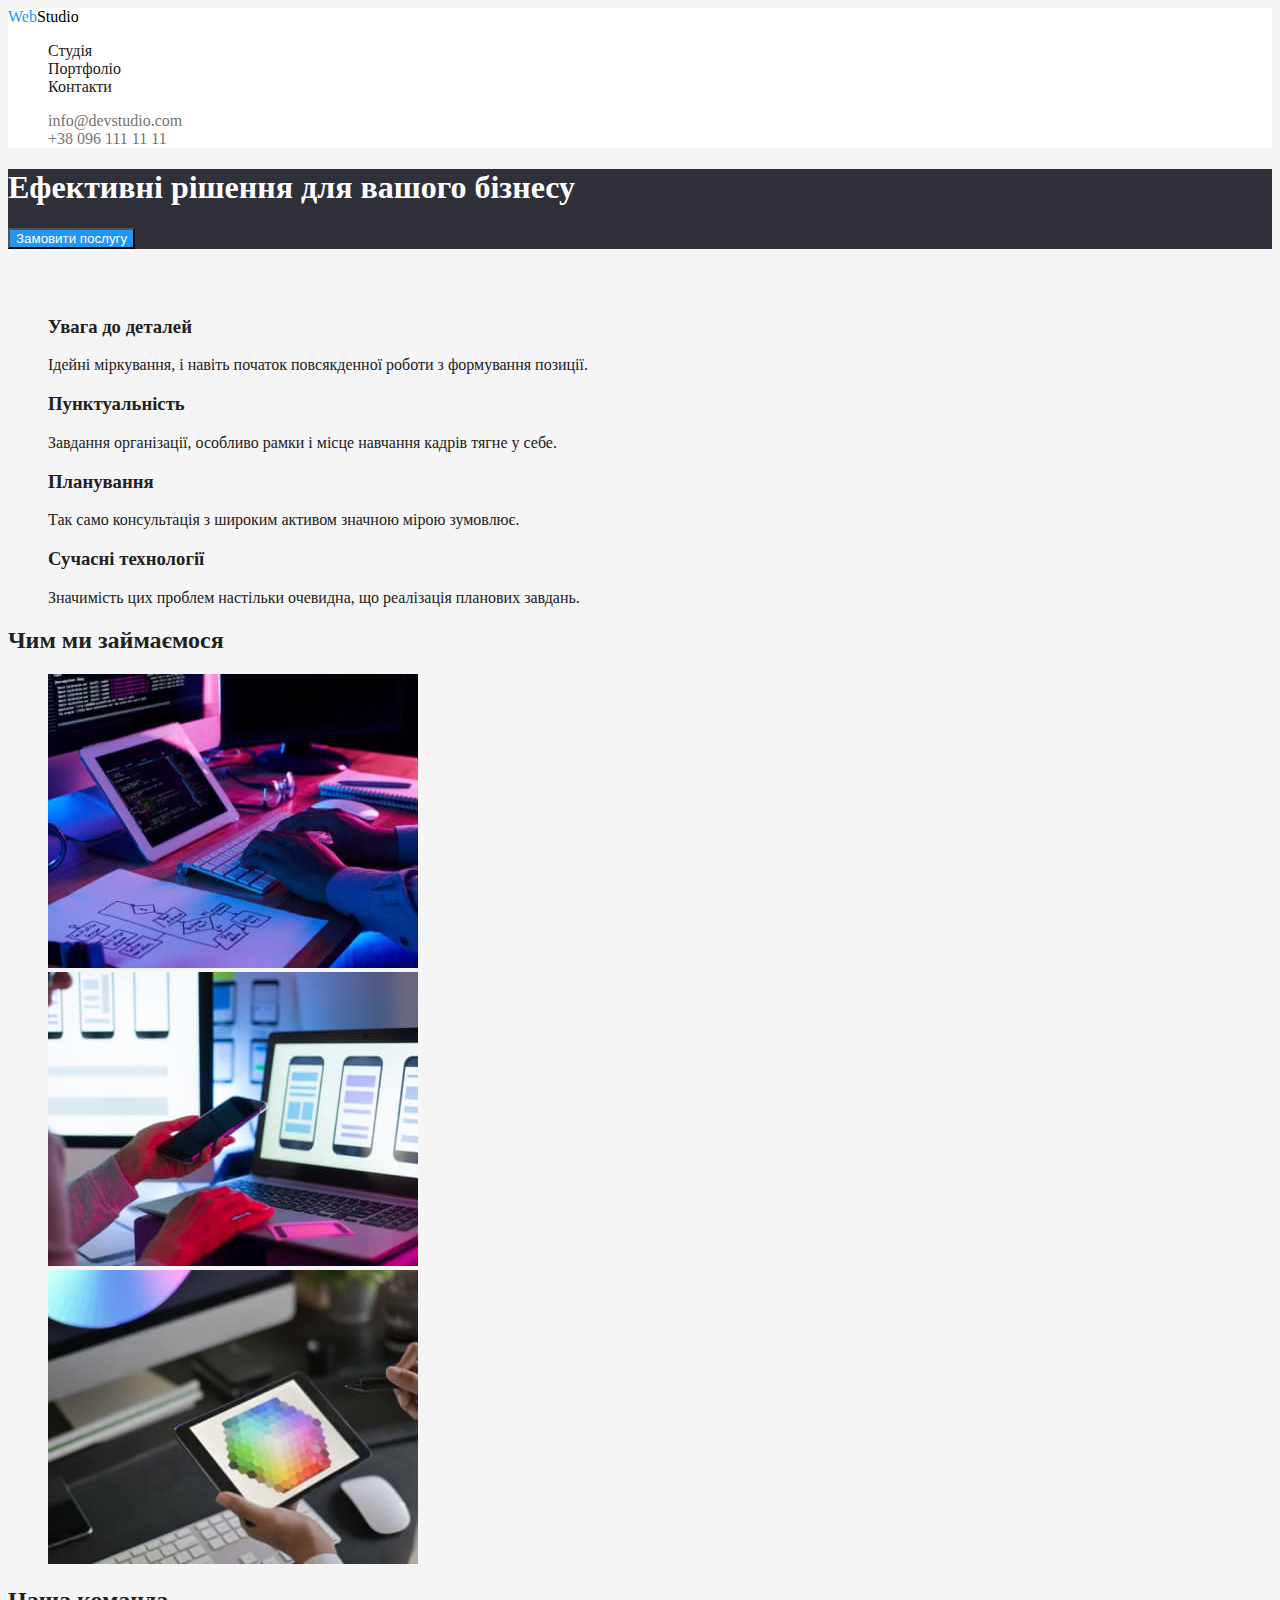
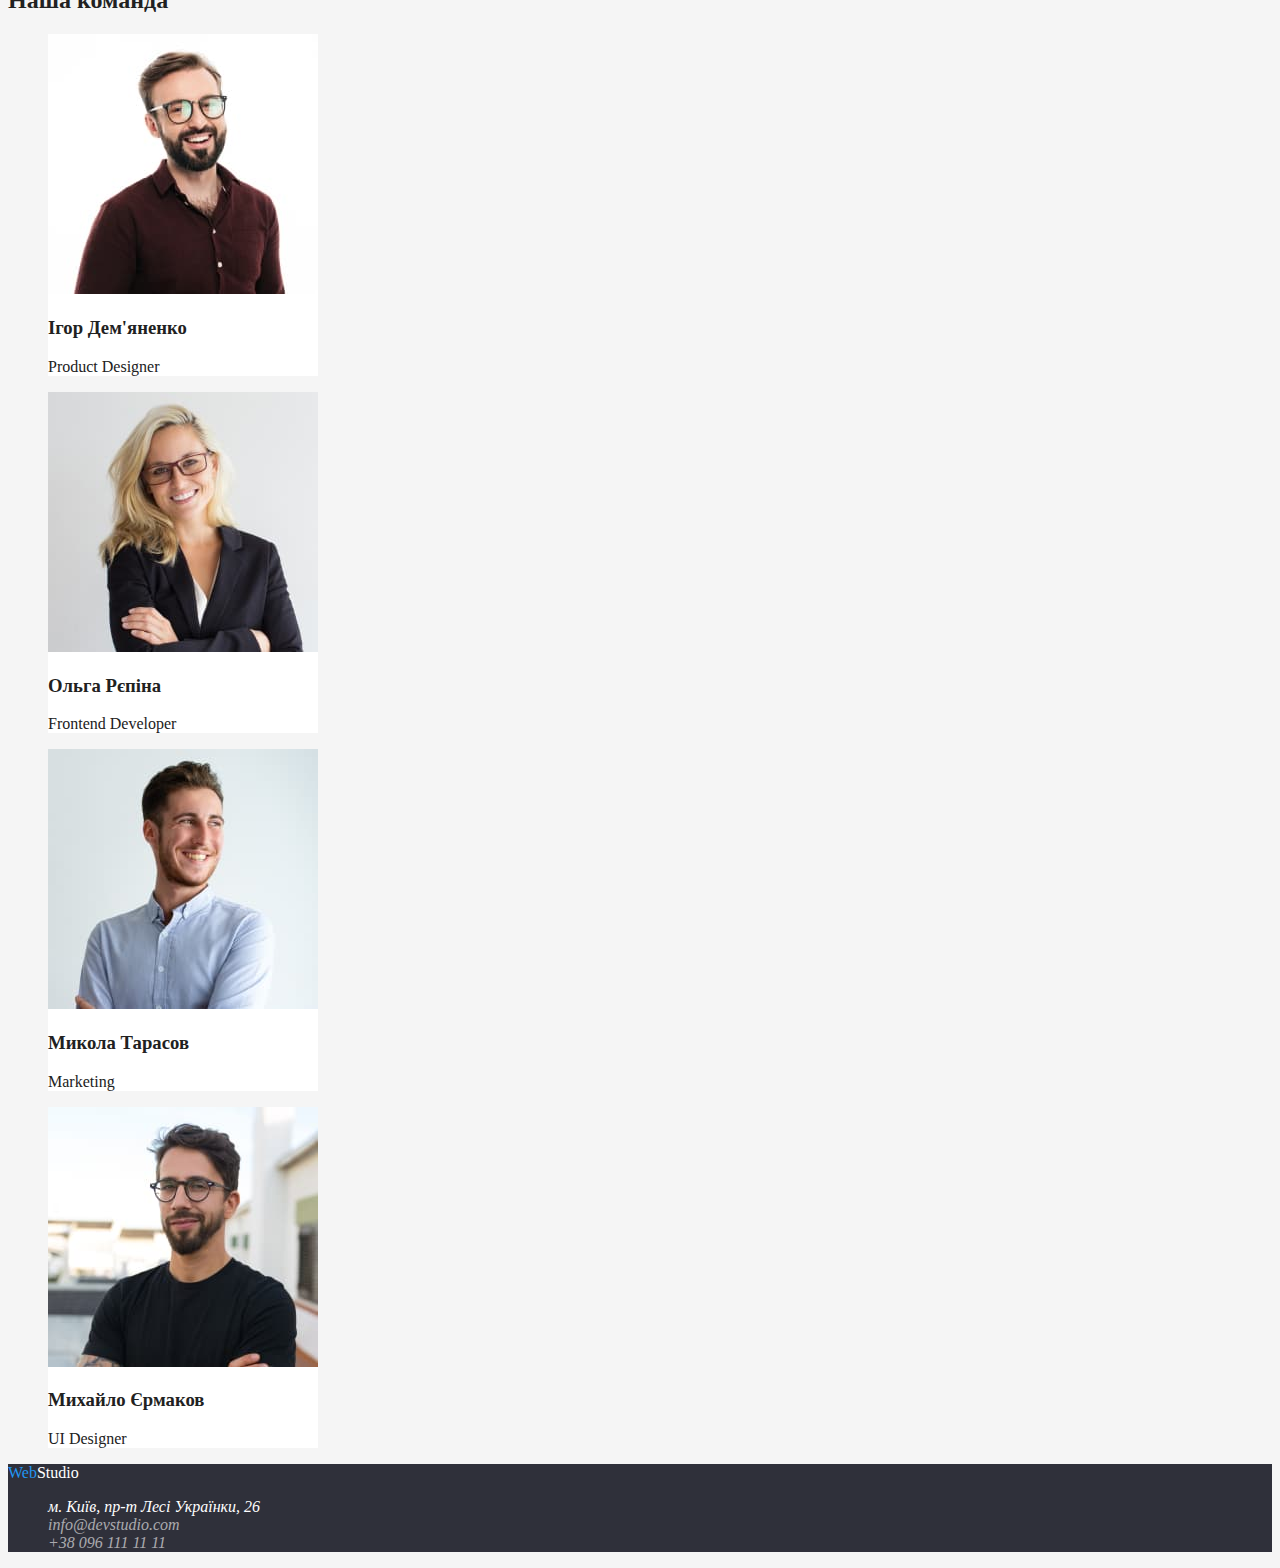
<file: index.html>
<!DOCTYPE html>
<html lang="uk">
  <head>
    <meta charset="UTF-8" />
    <meta http-equiv="X-UA-Compatible" content="IE=edge" />
    <meta name="viewport" content="width=device-width, initial-scale=1.0" />
    <title>Студія</title>
    <link rel="stylesheet" href="./css/styles.css" />
  </head>
  <body>
    <!-- Шапка сайта -->
    <header class="page-header">
      <nav>
        <a class="logo link" href="./index.html"
          >Web<span class="header-logo">Studio</span></a
        >
        <ul class="site-nav list">
          <li><a class="nav-menu link" href="#">Студія</a></li>
          <li><a class="nav-menu link" href="#">Портфоліо</a></li>
          <li><a class="nav-menu link" href="#">Контакти</a></li>
        </ul>
      </nav>
      <ul class="list">
        <li>
          <a class="contacts link" href="mailto:info@devstudio.com"
            >info@devstudio.com</a
          >
        </li>
        <li>
          <a class="contacts link" href="tel:+380961111111"
            >+38 096 111 11 11</a
          >
        </li>
      </ul>
    </header>
    <main>
      <!-- Герой -->
      <section class="hero">
        <h1 class="hero-title">Ефективні рішення для вашого бізнесу</h1>
        <button type="button" class="hero-button">Замовити послугу</button>
      </section>
      <!-- Секція переваг -->
      <section class="section">
        <h2 class="invisible-title">Наші переваги</h2>
        <ul class="list">
          <li>
            <h3>Увага до деталей</h3>
            <p class="text">
              Ідейні міркування, і навіть початок повсякденної роботи з
              формування позиції.
            </p>
          </li>
          <li>
            <h3>Пунктуальність</h3>
            <p class="text">
              Завдання організації, особливо рамки і місце навчання кадрів тягне
              у себе.
            </p>
          </li>
          <li>
            <h3>Планування</h3>
            <p class="text">
              Так само консультація з широким активом значною мірою зумовлює.
            </p>
          </li>
          <li>
            <h3>Сучасні технології</h3>
            <p class="text">
              Значимість цих проблем настільки очевидна, що реалізація планових
              завдань.
            </p>
          </li>
        </ul>
      </section>
      <!-- Секція занять -->
      <section class="section">
        <h2>Чим ми займаємося</h2>
        <ul class="list">
          <li>
            <img
              src="./images/box1.jpg"
              alt="Людина працює за комп’ютером"
              width="370"
            />
          </li>
          <li>
            <img
              src="./images/box2.jpg"
              alt="Людина працює за смартфоном"
              width="370"
            />
          </li>
          <li>
            <img
              src="./images/box3.jpg"
              alt="Людина працює за планшетом"
              width="370"
            />
          </li>
        </ul>
      </section>
      <!-- Секція команди -->
      <section class="section">
        <h2>Наша команда</h2>
        <ul class="list">
          <li class="list-team">
            <img
              src="./images/team_card1.jpg"
              alt="Фото дизайнера продукту"
              width="270"
            />
            <h3>Ігор Дем'яненко</h3>
            <p lang="en" class="text">Product Designer</p>
          </li>
          <li class="list-team">
            <img
              src="./images/team_card2.jpg"
              alt="Фото розробника інтерфейсу"
              width="270"
            />
            <h3>Ольга Рєпіна</h3>
            <p lang="en" class="text">Frontend Developer</p>
          </li>
          <li class="list-team">
            <img
              src="./images/team_card3.jpg"
              alt="Фото маркетолога"
              width="270"
            />
            <h3>Микола Тарасов</h3>
            <p lang="en" class="text">Marketing</p>
          </li>
          <li class="list-team">
            <img
              src="./images/team_card4.jpg"
              alt="Фото дизайнера інтерфейсу користувача"
              width="270"
            />
            <h3>Михайло Єрмаков</h3>
            <p lang="en" class="text">UI Designer</p>
          </li>
        </ul>
      </section>
    </main>
    <!-- Секція футера -->
    <footer>
      <a class="logo link" href="./index.html"
        >Web<span class="footer-logo">Studio</span></a
      >
      <address>
        <ul class="list">
          <li>
            <a
              class="link address"
              href="https://goo.gl/maps/CPtrU1FHBa2aNyZL9"
              target="_blank"
              rel="noopener noreferrer nofollow"
              >м. Київ, пр-т Лесі Українки, 26</a
            >
          </li>
          <li>
            <a class="link callback" href="mailto:info@devstudio.com"
              >info@devstudio.com</a
            >
          </li>
          <li>
            <a class="link callback" href="tel:+380961111111"
              >+38 096 111 11 11</a
            >
          </li>
        </ul>
      </address>
    </footer>
  </body>
</html>
</file>
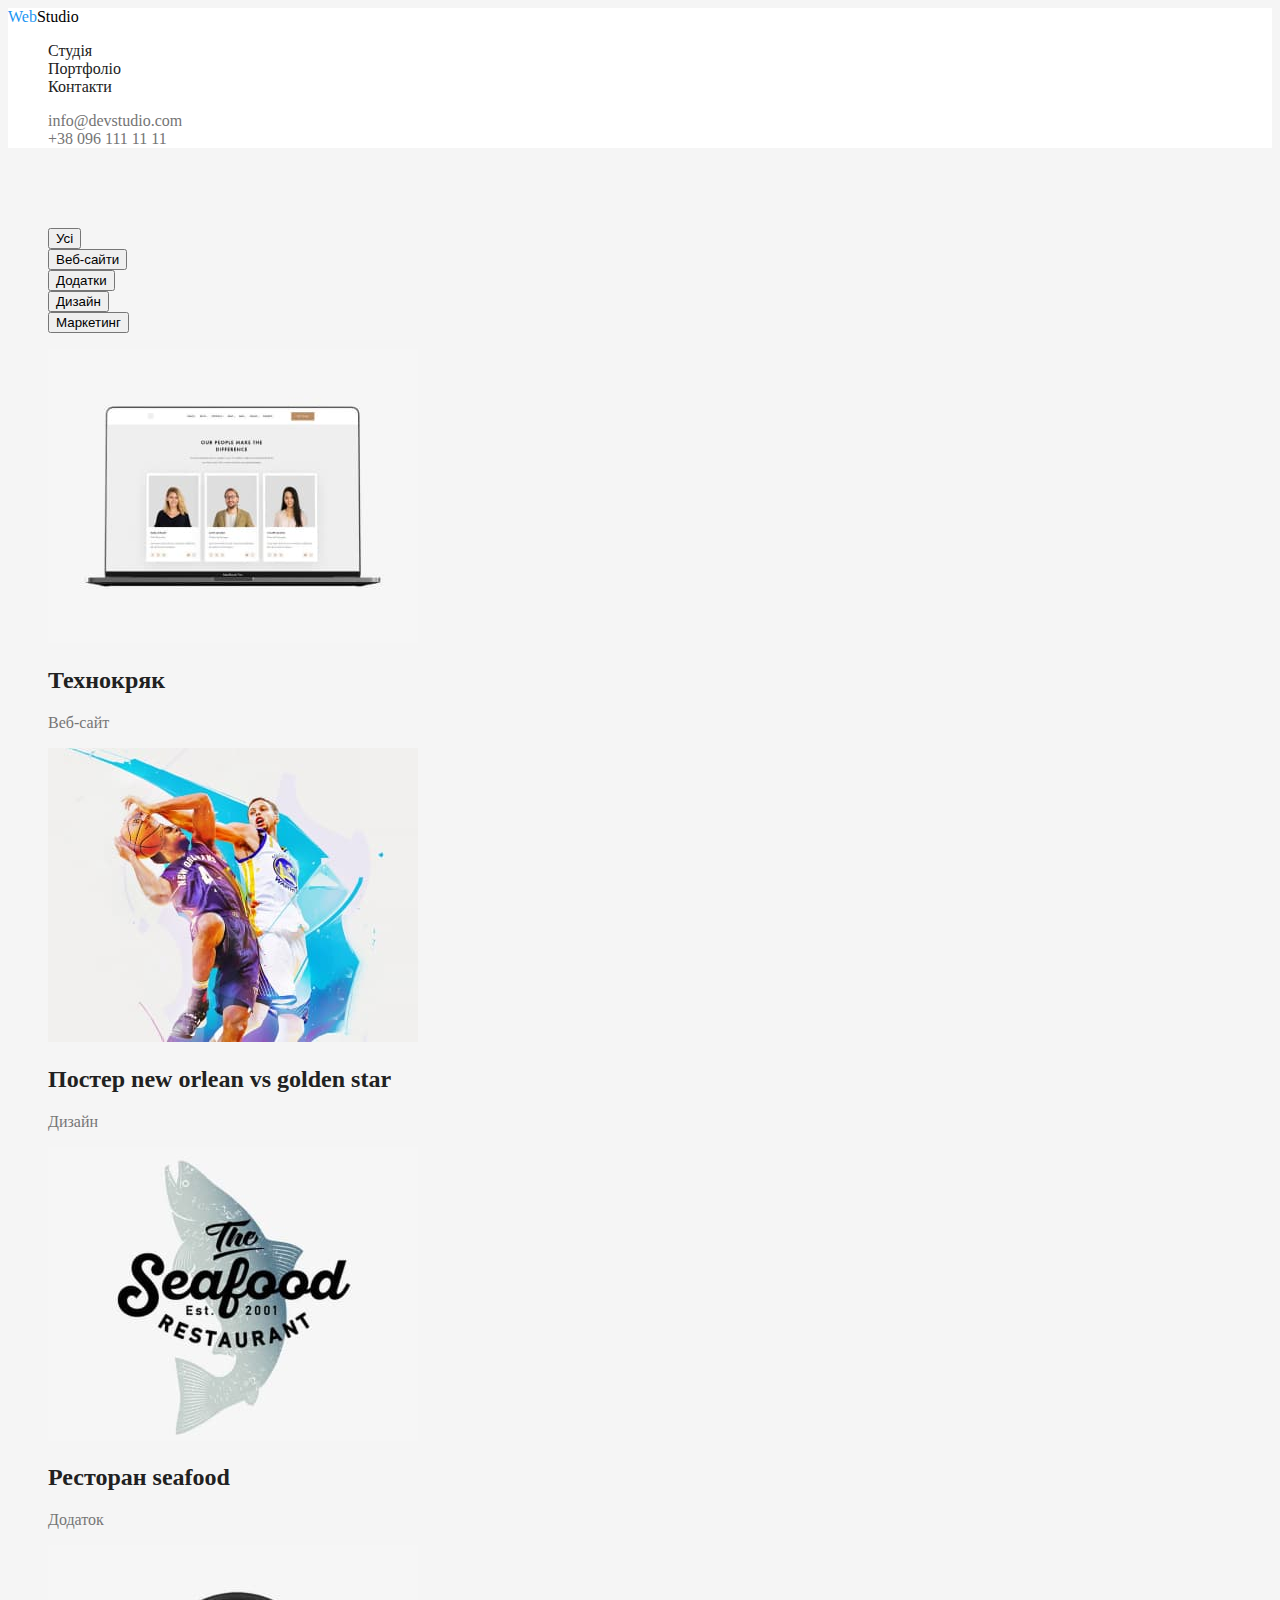
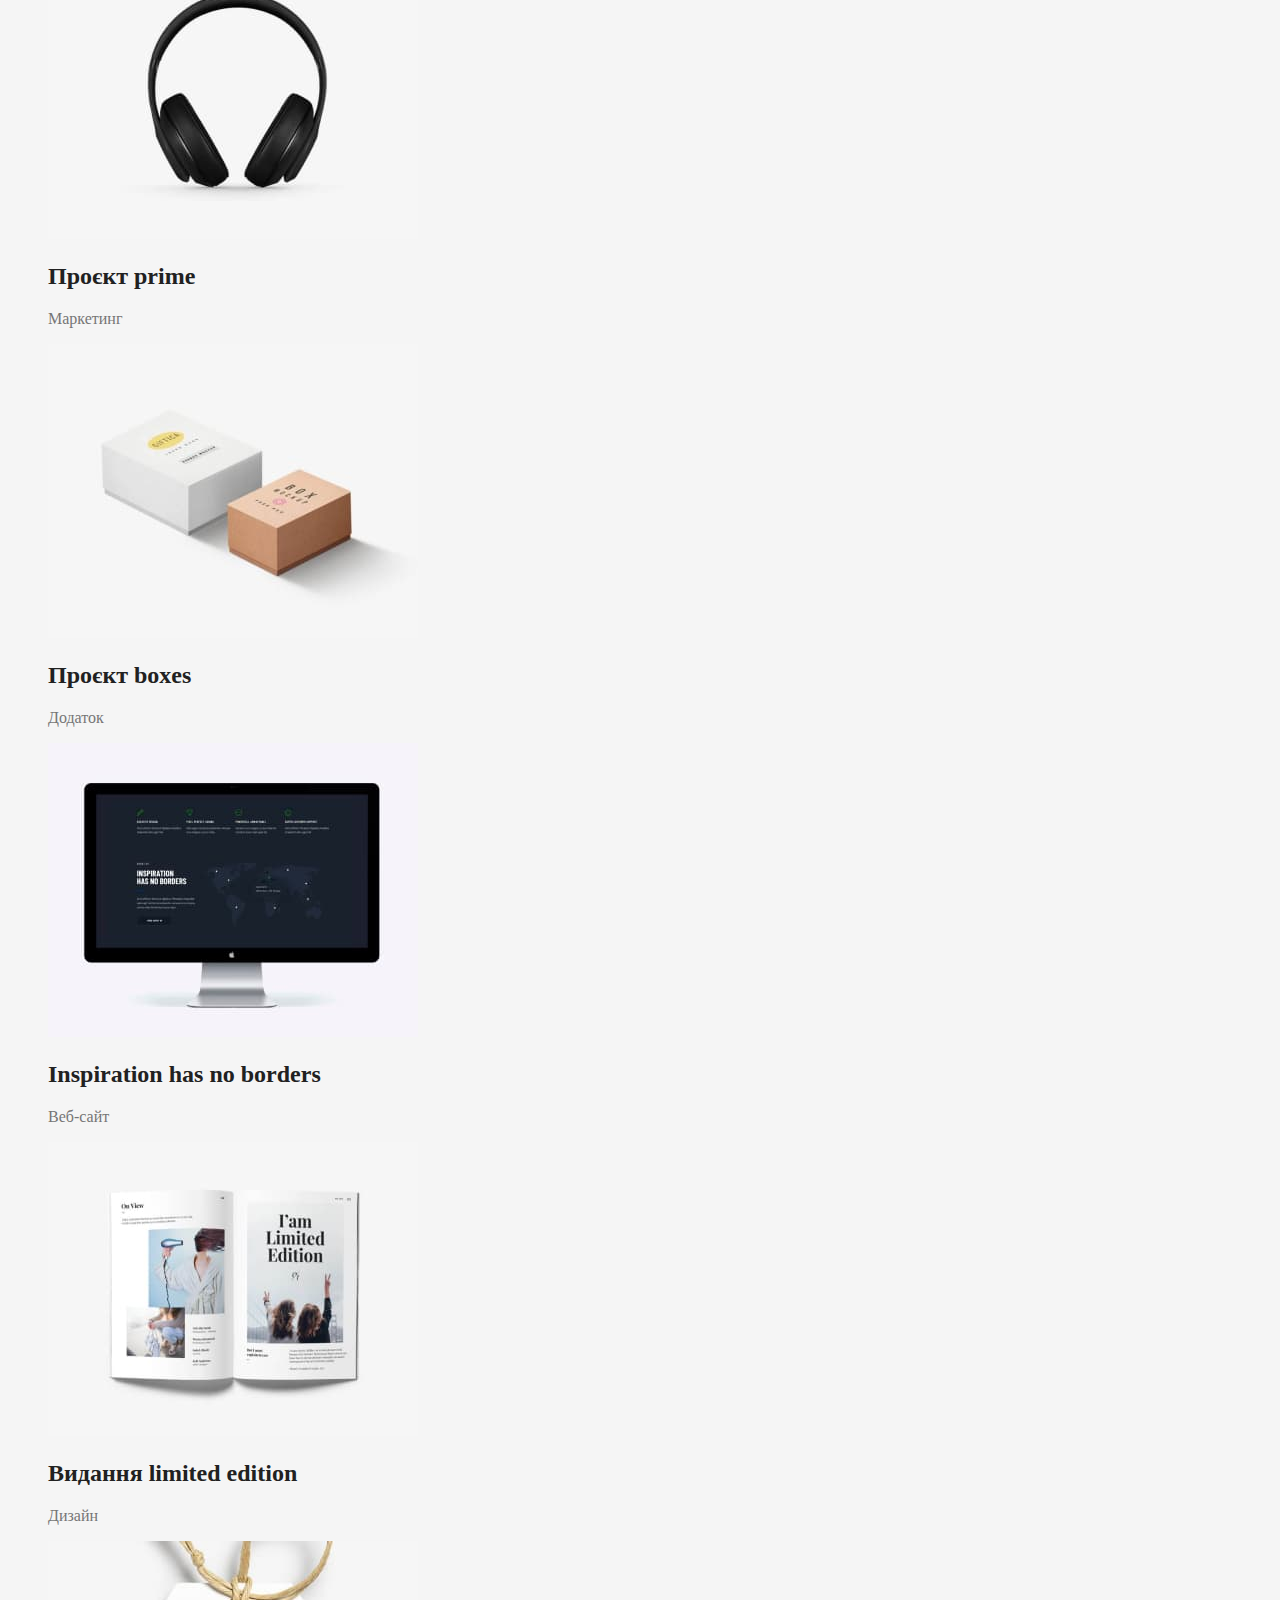
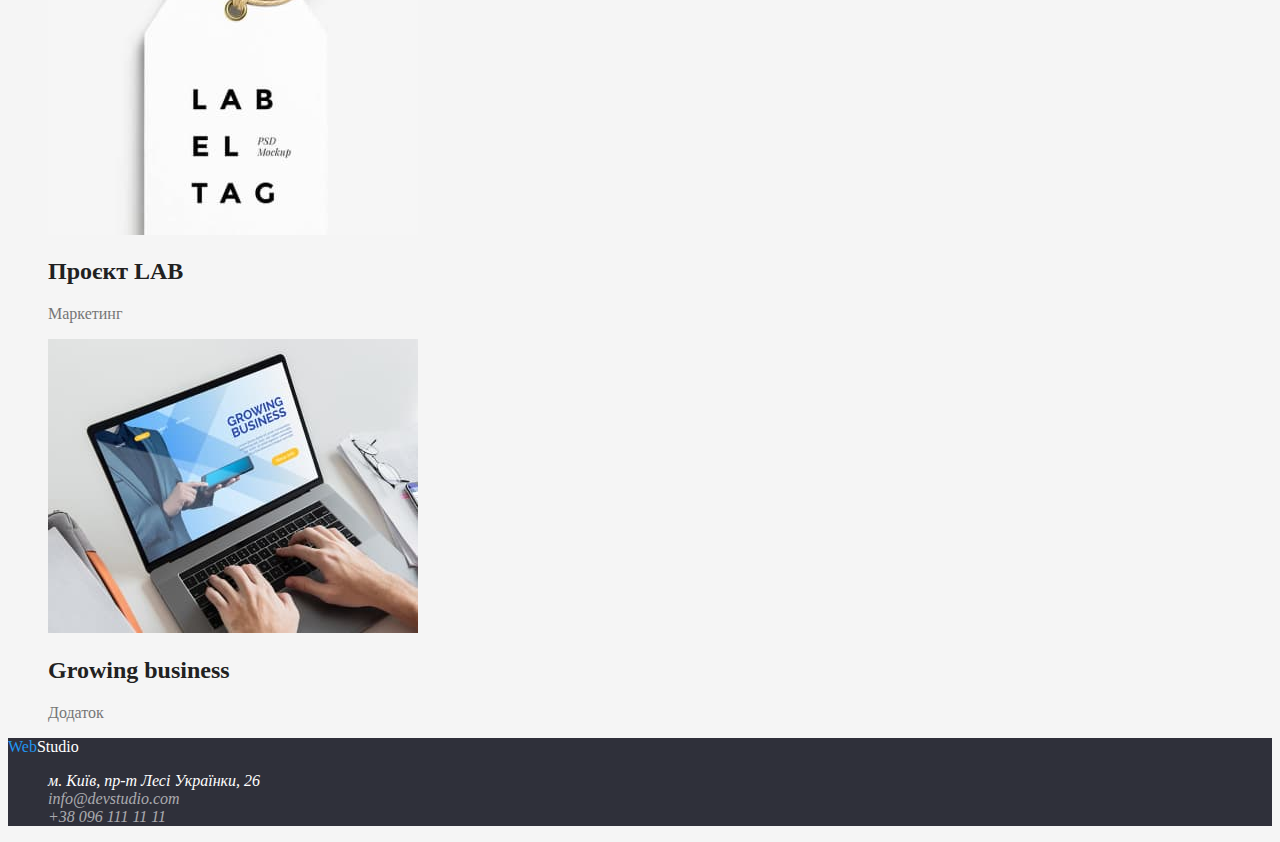
<file: portfolio.html>
<!DOCTYPE html>
<html lang="en">
  <head>
    <meta charset="UTF-8" />
    <meta http-equiv="X-UA-Compatible" content="IE=edge" />
    <meta name="viewport" content="width=device-width, initial-scale=1.0" />
    <title>Портфоліо</title>
    <link rel="stylesheet" href="./css/styles.css" />
  </head>
  <body>
    <!-- Шапка сайту -->
    <header class="page-header">
      <nav>
        <a class="logo link" href="./index.html"
          >Web<span class="header-logo">Studio</span></a
        >
        <ul class="site-nav list">
          <li><a class="nav-menu link" href="#">Студія</a></li>
          <li><a class="nav-menu link" href="#">Портфоліо</a></li>
          <li><a class="nav-menu link" href="#">Контакти</a></li>
        </ul>
      </nav>
      <ul class="list decision">
        <li>
          <a class="contacts link" href="mailto:info@devstudio.com"
            >info@devstudio.com</a
          >
        </li>
        <li>
          <a class="contacts link" href="tel:+380961111111"
            >+38 096 111 11 11</a
          >
        </li>
      </ul>
    </header>
    <main>
      <!-- Портфоліо -->
      <section class="section">
        <h1 class="invisible-title">Портфоліо</h1>
        <ul class="list">
          <li><button type="button">Усі</button></li>
          <li><button type="button">Веб-сайти</button></li>
          <li><button type="button">Додатки</button></li>
          <li><button type="button">Дизайн</button></li>
          <li><button type="button">Маркетинг</button></li>
        </ul>
        <ul class="list">
          <li>
            <a
              class="link"
              href="#"
              target="_blank"
              rel="noreferrer noopener nofollow"
            >
              <img
                src="./images/portfolio/project1.jpg"
                alt="two women and one man"
                width="370"
              />
              <h2 class="list-title">Технокряк</h2>
              <p class="list-text">Веб-сайт</p>
            </a>
          </li>
          <li>
            <a
              class="link"
              href="#"
              target="_blank"
              rel="noreferrer noopener nofollow"
            >
              <img
                src="./images/portfolio/project2.jpg"
                alt="two men play basketball"
                width="370"
              />
              <h2 class="list-title">Постер new orlean vs golden star</h2>
              <p class="list-text">Дизайн</p>
            </a>
          </li>
          <li>
            <a
              class="link"
              href="#"
              target="_blank"
              rel="noreferrer noopener nofollow"
            >
              <img
                src="./images/portfolio/project3.jpg"
                alt="restaurant logo"
                width="370"
              />
              <h2 class="list-title">
                Ресторан <span lang="en">seafood</span>
              </h2>
              <p class="list-text">Додаток</p>
            </a>
          </li>
          <li>
            <a
              class="link"
              href="#"
              target="_blank"
              rel="noreferrer noopener nofollow"
            >
              <img
                src="./images/portfolio/project4.jpg"
                alt="black headphone"
                width="370"
              />
              <h2 class="list-title">Проєкт <span lang="en">prime</span></h2>
              <p class="list-text">Маркетинг</p>
            </a>
          </li>
          <li>
            <a
              class="link"
              href="#"
              target="_blank"
              rel="noreferrer noopener nofollow"
            >
              <img
                src="./images/portfolio/project5.jpg"
                alt="white box and brown box"
                width="370"
              />
              <h2 class="list-title">Проєкт <span lang="en">boxes</span></h2>
              <p class="list-text">Додаток</p>
            </a>
          </li>
          <li>
            <a
              class="link"
              href="#"
              target="_blank"
              rel="noreferrer noopener nofollow"
            >
              <img
                src="./images/portfolio/project6.jpg"
                alt="monitor"
                width="370"
              />
              <h2 lang="en" class="list-title">Inspiration has no borders</h2>
              <p class="list-text">Веб-сайт</p>
            </a>
          </li>
          <li>
            <a
              class="link"
              href="#"
              target="_blank"
              rel="noreferrer noopener nofollow"
            >
              <img
                src="./images/portfolio/project7.jpg"
                alt="book"
                width="370"
              />
              <h2 class="list-title">
                Видання <span lang="en">limited edition</span>
              </h2>
              <p class="list-text">Дизайн</p>
            </a>
          </li>
          <li>
            <a
              class="link"
              href="#"
              target="_blank"
              rel="noreferrer noopener nofollow"
            >
              <img
                src="./images/portfolio/project8.jpg"
                alt="white tag"
                width="370"
              />
              <h2 class="list-title">Проєкт LAB</h2>
              <p class="list-text">Маркетинг</p>
            </a>
          </li>
          <li>
            <a
              class="link"
              href="#"
              target="_blank"
              rel="noreferrer noopener nofollow"
            >
              <img
                src="./images/portfolio/project9.jpg"
                alt="notebook"
                width="370"
              />
              <h2 lang="en" class="list-title">Growing business</h2>
              <p class="list-text">Додаток</p>
            </a>
          </li>
        </ul>
      </section>
    </main>
    <!-- Секція футера -->
    <footer>
      <a class="logo link" href="./index.html"
        >Web<span class="footer-logo">Studio</span></a
      >
      <address>
        <ul class="list">
          <li>
            <a
              class="link address"
              href="https://goo.gl/maps/CPtrU1FHBa2aNyZL9"
              target="_blank"
              rel="noopener noreferrer nofollow"
              >м. Київ, пр-т Лесі Українки, 26</a
            >
          </li>
          <li>
            <a class="link callback" href="mailto:info@devstudio.com"
              >info@devstudio.com</a
            >
          </li>
          <li>
            <a class="link callback" href="tel:+380961111111"
              >+38 096 111 11 11</a
            >
          </li>
        </ul>
      </address>
    </footer>
  </body>
</html>
</file>
<file: css/styles.css>
:root{
    --primary-text-color: #757575;
    --title-text-color:#212121;
    --hover-text-color: #2196F3;
}
body{
    background-color: #F5F5F5;
    color: var(--primary-text-color);
    
}
.list{
    list-style: none; 
}
.link{
    text-decoration: none;
}
.section{
    color: var(--title-text-color);
}
.invisible-title{
    color: rgba(0, 0, 0, 0);
}
/* Шапка сайту */
.page-header{
    background-color: #FFFFFF;
    }
.logo {
    color: #2196F3;
}
.header-logo{
    color: #000000;
}
.footer-logo{
    color: #FFFFFF;
}
.nav-menu{
color: var(--title-text-color);
}
.nav-menu:hover {
    color: var(--hover-text-color);
}
.contacts{
    color: var(--primary-text-color);
}
.contacts:hover {
    color: var(--hover-text-color);
}
/* Hero */
.hero{
    background-color: #2F303A;
}
.hero-title{
    color: #FFFFFF;
}
.hero-button{
background-color: #2196F3;
color: #FFFFFF;
}
/* Наші переваги */

/* Портфоліо */
button[button]{
    background-color: #F5F4FA;
}
.decision{
    color:#FFFFFF;
    width: 370px;
}
button:active{
    background-color: #2196F3;
    color: #FFFFFF;
}
.list-title{
color: var(--title-text-color);
}
.list-text{
    color: var(--primary-text-color);
}
/* Секція команди */
.list-team{
    background-color:#FFFFFF ;
    width: 270px;
}
/* Footer */
footer{
    background-color: #2F303A;
}
.address{
    color: #FFFFFF;
}
.callback{
    color: rgba(255, 255, 255, 0.6);
}
</file>
